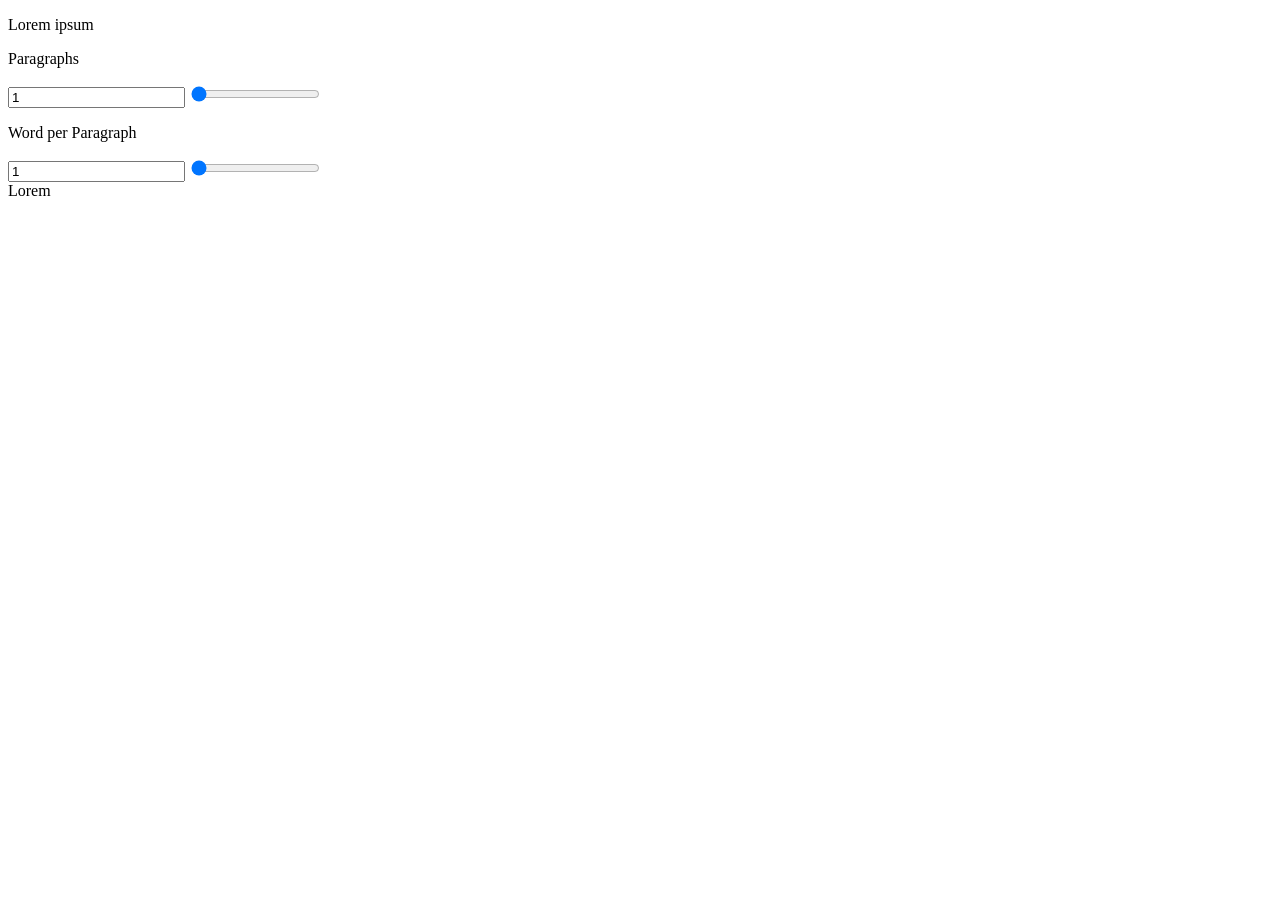
<file: Loremipsum/index.html>
<!DOCTYPE html>
<html>
    <head>
        <title>Lorem ipsum</title>
    </head>
    <body>
        <div class="main">
            <div class="head">
                <p>Lorem ipsum</p>
            </div>
            <div class="paragraph-count">
                <div class="paragraph-text">
                    <p>Paragraphs</p>
                </div>
                <div class ="paragraph-input">
                    <input type="number" class="paragraph-num" value="1">
                    <input type="range" class="paragraph-range" min="1" max="100" value="1">
                </div>
            </div>
            <div class ="word-paragraph">
                <div class = "word-text">
                    <p>Word per Paragraph</p>
                </div>
                <div class ="word-input">
                    <input type="number" class="word-num" value="1">
                    <input type="range" class="word-range" min="1" max="1000" value="1">
                </div>
            </div>
            <div id ="output"></div>
        </div>
        <script src = "script.js"></script>
    </body>
</html>
</file>
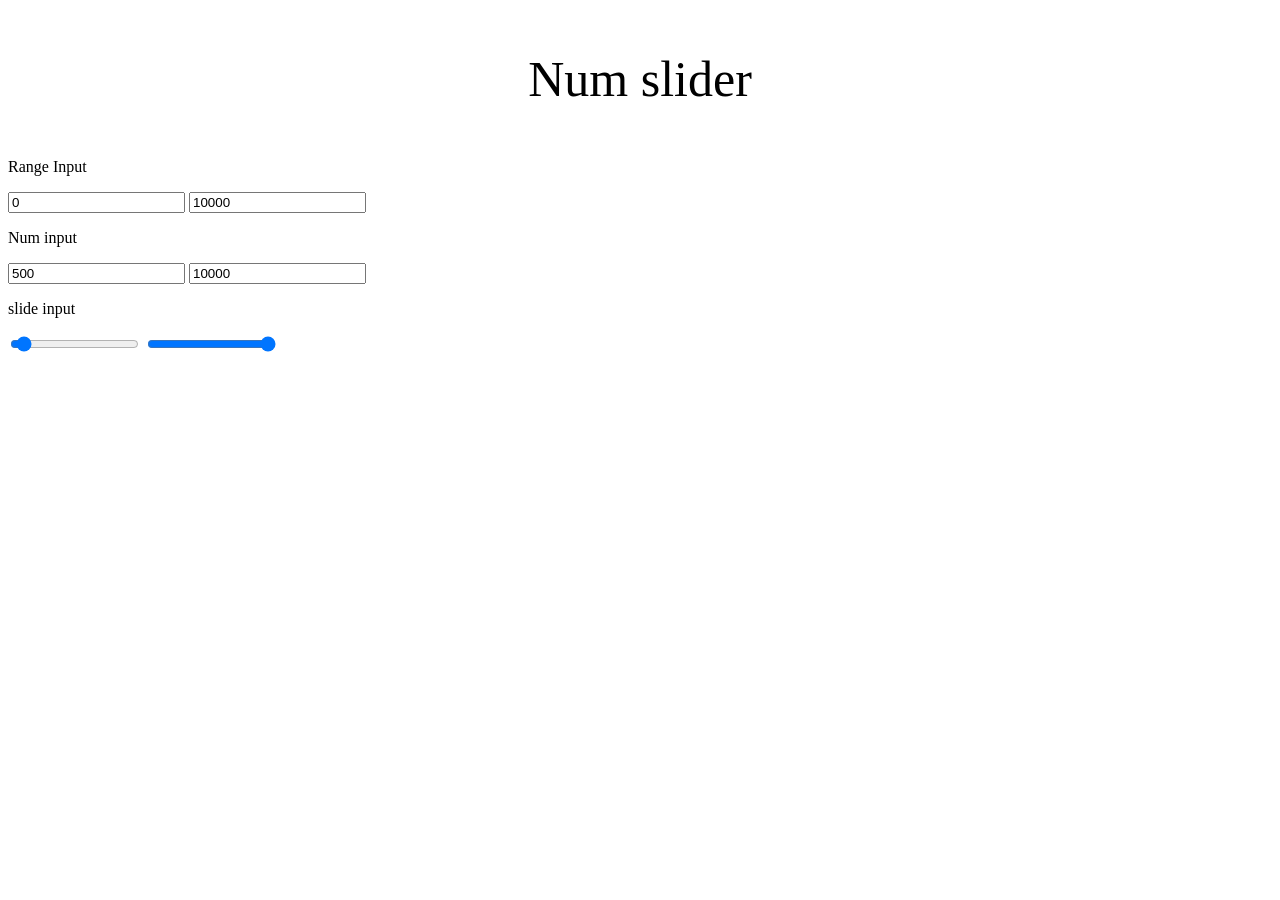
<file: PriceRangeSlider/index.html>
<!DOCTYPE html>
<html>
    <head>
        <title>Num Slider</title>
        <link rel="stylesheet" href="style.css">
    </head>
    <body>
        <div class = "main">
            <div class = "head">
                <p>Num slider</p>
            </div>
            <div class = "rangeInp">
                <p>Range Input</p>
                <input type = "number" class = "min-range" value = "0">
                <input type = "number" class = "max-range" value = "10000">
            </div>
            <div class = "num">
                <p>Num input</p>
                <input type = "number" class = "min-input" value = "500">
                <input type = "number" class = "max-input" value = "10000"> 
            </div>
            <div class = "slide">
                <p>slide input</p>
                <input type = "range" class = "min-slide" min = "0" max = "10000" value = "500">
                <input type = "range" class = "max-slide" min = "0" max = "10000" value = "10000">
            </div>
        </div>
        <script src="script.js"></script>
    </body>
</html>
</file>
<file: PriceRangeSlider/style.css>
.head{
    text-align: center;
    font-size: 50px;
}
</file>
